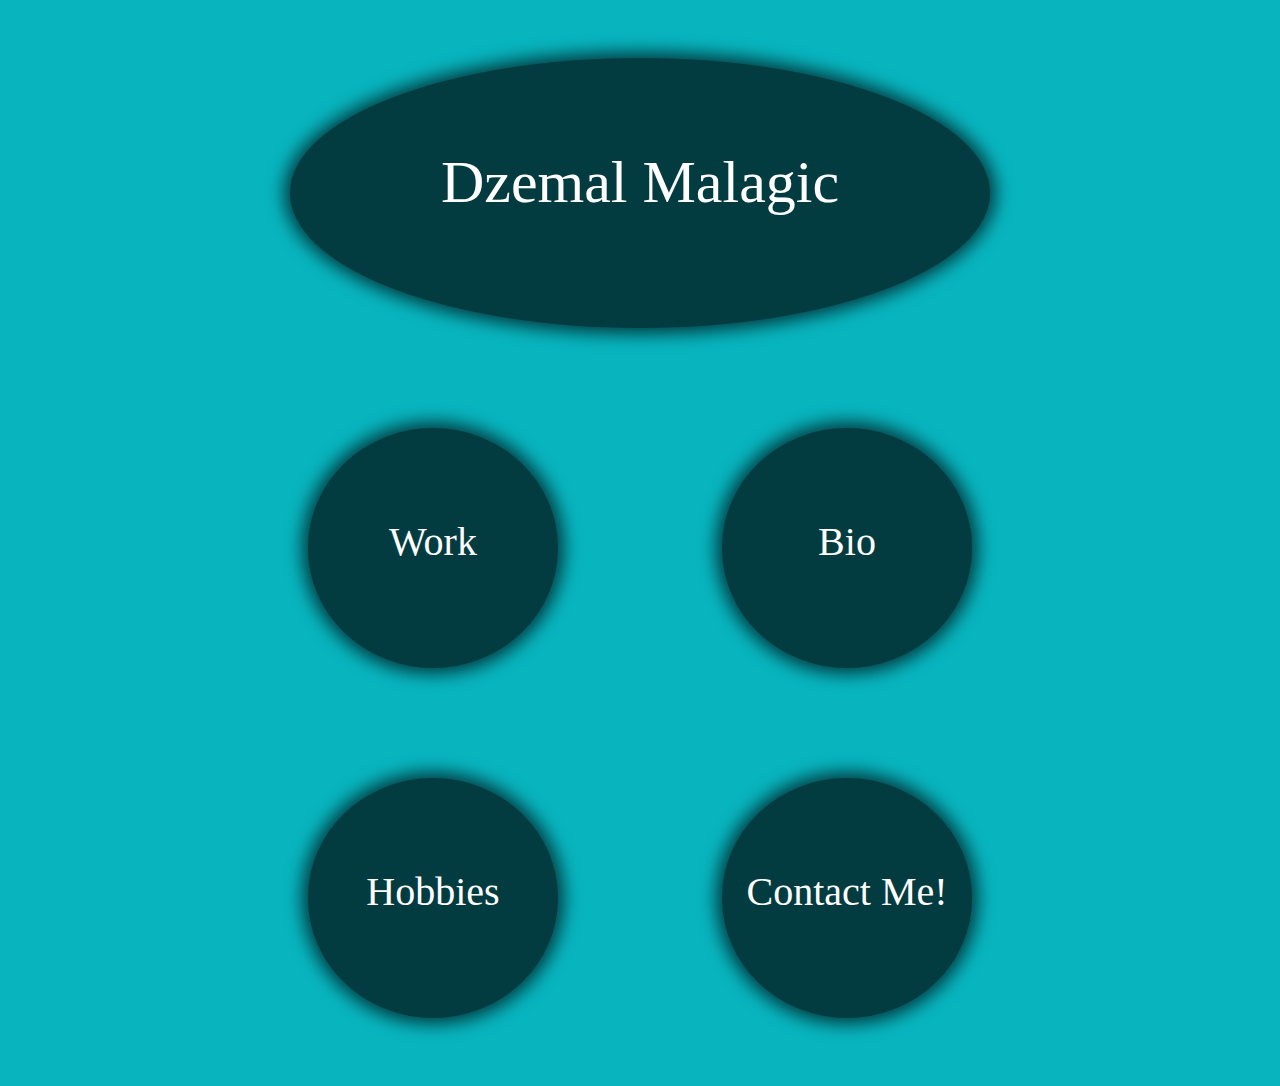
<file: index.html>
<!doctype html>
<html>
	<head>
		<title>Personal Website</title>
		<link rel="stylesheet" type="text/css" href="layout.css">
	</head>
	<body class="body">
		<div class="header">Dzemal Malagic</div>
		<div class="row1">
			<div class="work"><a href="work.html">Work</a></div>
			<div class="bio"><a href="bio.html">Bio</a></div>
		</div>
		<div class="row2">
			<div class="hobbies">Hobbies</div>
			<div class="contact"><a href="file:///Users/admin/Desktop/PersonalWebsite/contact.html">Contact Me!</a></div>
		</div>
	</body>
</html>
</file>
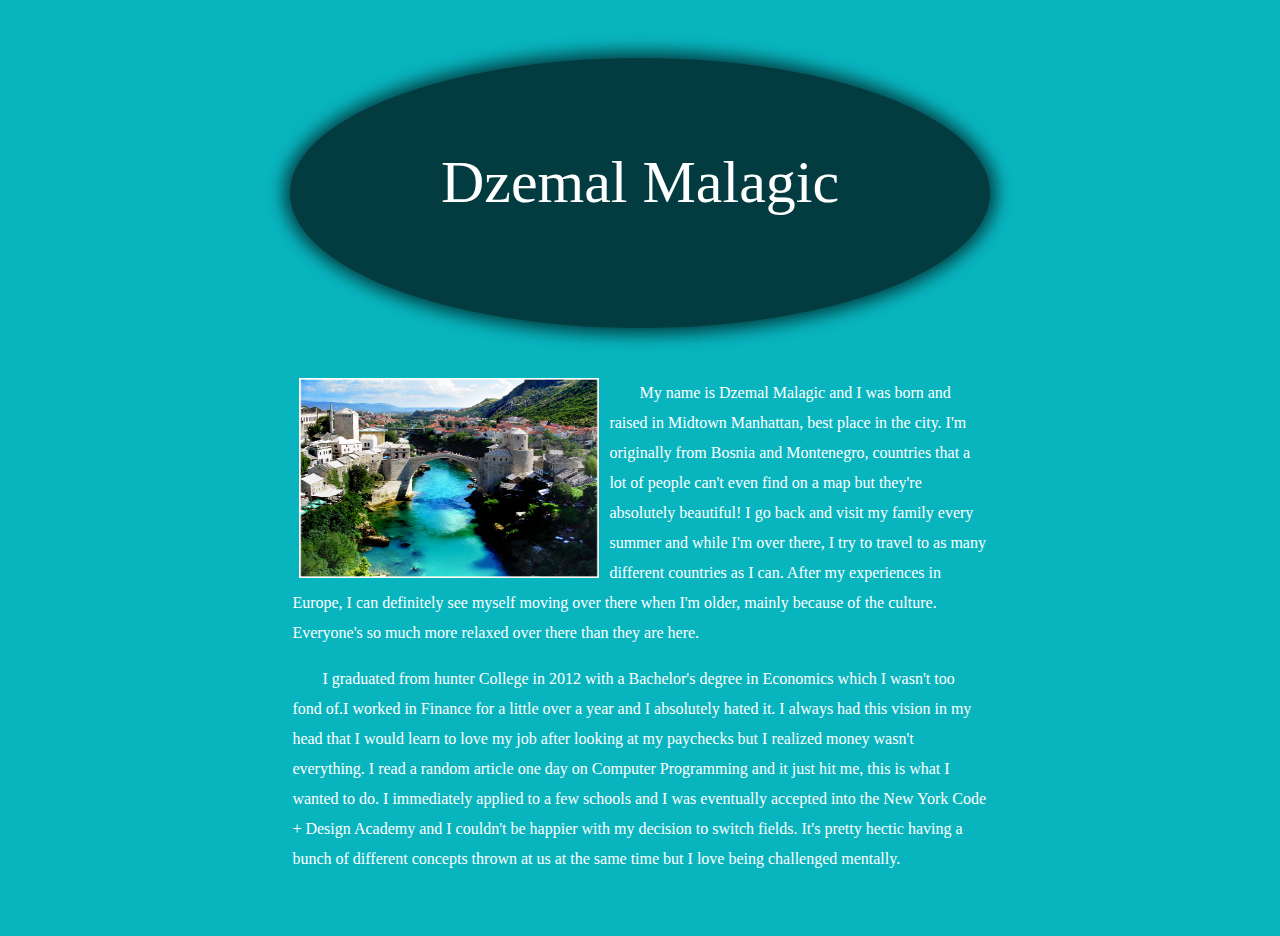
<file: bio.html>
<!doctype html>
<html>
	<head>
		<title>Bio</title>
		<link rel="stylesheet" type="text/css" href="layout.css">
	</head>
	<body class="body">
		<div class="header">
			Dzemal Malagic
		</div>
		<div class="box">
			<img src="images/mostar.jpg">
			<p>My name is Dzemal Malagic and I was born and raised in Midtown Manhattan, best place in the city. I'm originally from Bosnia and Montenegro, countries that a lot of people can't even find on a map but they're absolutely beautiful! I go back and visit my family every summer and while I'm over there, I try to travel to as many different countries as I can. After my experiences in Europe, I can definitely see myself moving over there when I'm older, mainly because of the culture. Everyone's so much more relaxed over there than they are here.<p>
			<p>I graduated from hunter College in 2012 with a Bachelor's degree in Economics which I wasn't too fond of.I worked in Finance for a little over a year and I absolutely hated it. I always had this vision in my head that I would learn to love my job after looking at my paychecks but I realized money wasn't everything. I read a random article one day on Computer Programming and it just hit me, this is what I wanted to do. I immediately applied to a few schools and I was eventually accepted into the New York Code + Design Academy and I couldn't be happier with my decision to switch fields. It's pretty hectic having a bunch of different concepts thrown at us at the same time but I love being challenged mentally.</p>
		</div>
	</body>
</html>
</file>
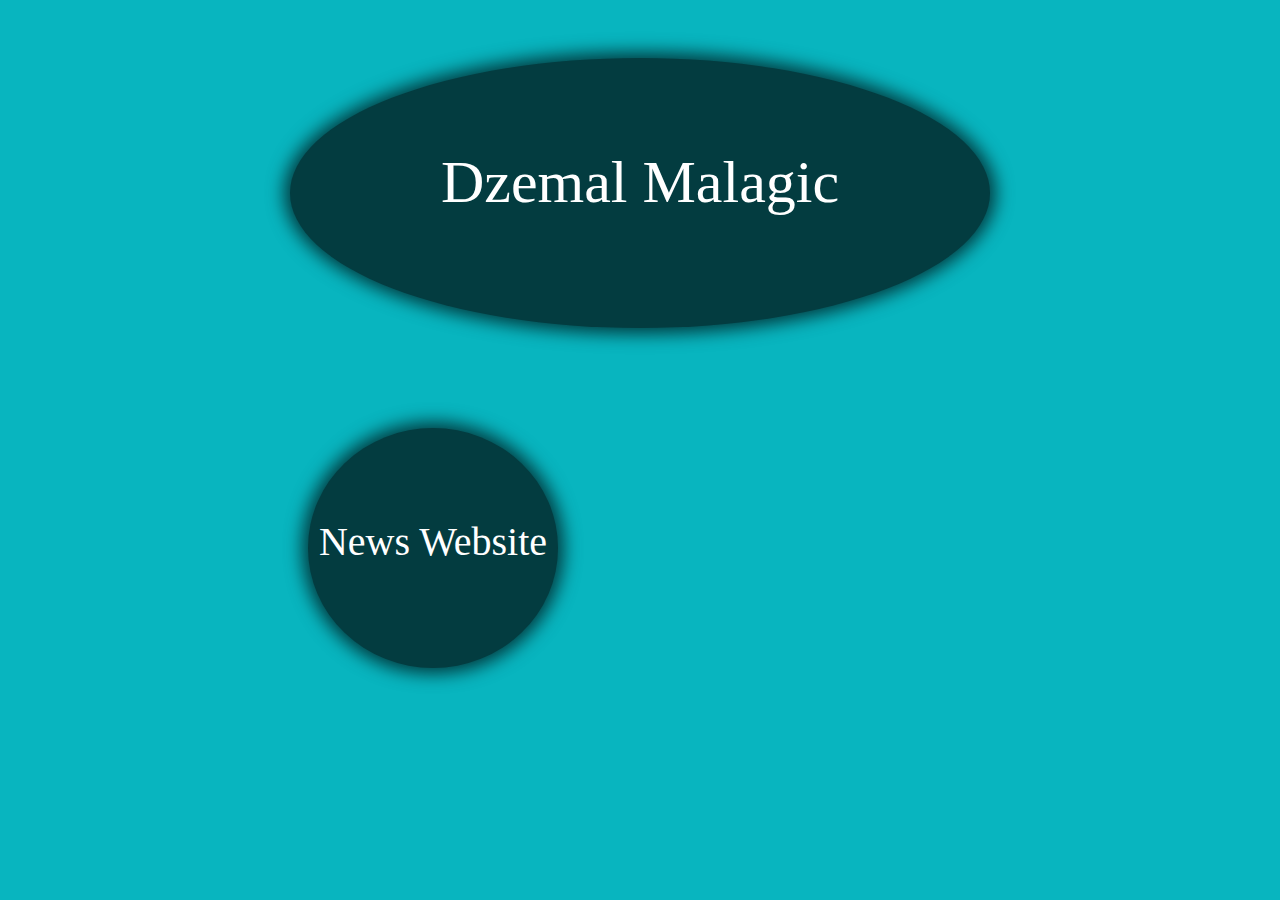
<file: work.html>
<!doctype html>
<html>
	<head>
		<title>My Works</title>
		<link rel="stylesheet" type="text/css" href="layout.css">
	</head>
	<body class="body">
		<div class="header">Dzemal Malagic</div>
			<div class="row1">
				<div class="news"> 
					<a href="index.html" target="external">News Website
				</div>

			</div>
	</body>
</html>
</file>
<file: layout.css>
.body{
	background-color:#08B5BF;
	padding-top:50px;
}

.header{
	background-color:#033C40;
	height:180px;
	color:white;
	text-align:center;
	font-size:60px;
	padding-top:90px;
	width:700px;
	margin:0 auto;
	border-radius:100%;
	font-family:fantasy;
	-webkit-box-shadow: 0px 0px 17px 6px #033C40;
	-moz-box-shadow: 0px 0px 17px 6px #033C40;
	box-shadow: 0px 0px 17px 6px #033C40;
}

.row1{
	margin-top:100px;
	height:300px;
}

.row2{
	height:300px;
	margin-top:50px;
}

.work, .bio, .hobbies, .contact, .news{
	color:white;
	font-size:40px;
	font-family:fantasy;
	padding-top:90px;
	border-radius:100%;
	text-align:center;
	background-color:#033c40;
	height:150px;
	float:left;
	width:250px;
	-webkit-box-shadow: 0px 0px 17px 6px #033C40;
	-moz-box-shadow: 0px 0px 17px 6px #033C40;
	box-shadow: 0px 0px 17px 6px #033C40;
	
}

.work, .hobbies, .news{
	margin-left:300px;
	float:left;
}

.bio, .contact{
	margin-right:300px;
	float:right;
}

footer{
	width:100%;
	height:50px;
}

li{
	display:inline;
}

ul{
	float:left;
}

img{
	height:30px;
	width:30px;
	padding-left:7px;
}

.connect{
	font-family:fantasy;
	color:white;
}

.work a, .news a, .bio a, .contact a{
	text-decoration:none;
	color:white;
}

.work a:hover{
	color:red;
}

.bio a:hover{
	color:green;
}

.contact a:hover{
	color:#0273FF;
}

.news a:hover{
	color:red;
}

.box{
	/*border:3px solid #033C40;*/
	height:550px;
	width:55%;
	margin: 0 auto;
	margin-top:50px;
	border-radius:5px;
	color:white;
}

.box img{
	width:300px;
	height:200px;
	float:left;
	padding-right:10px;
}

.box p{
	line-height:30px;
	text-indent:30px;
}

.contactInfo{
	width:75%;
	/*border:1px solid black;*/
	margin:0 auto;
	height:400px;
	margin-top:50px;
}

.contactInfo p{
	text-align:center;
	padding-top:50px;
	line-height:40px;
	font-family:fantasy;
	font-size:20px;
	color:white;
}

.iconsBox{
	/*border:1px solid black;*/
	width:100%;
	height:200px;

}

.iconsBox img{
	height:40px;
	width:40px;
	display:inline;
}

.images{
	text-align:center;
	vertical-align:middle;
}
</file>
